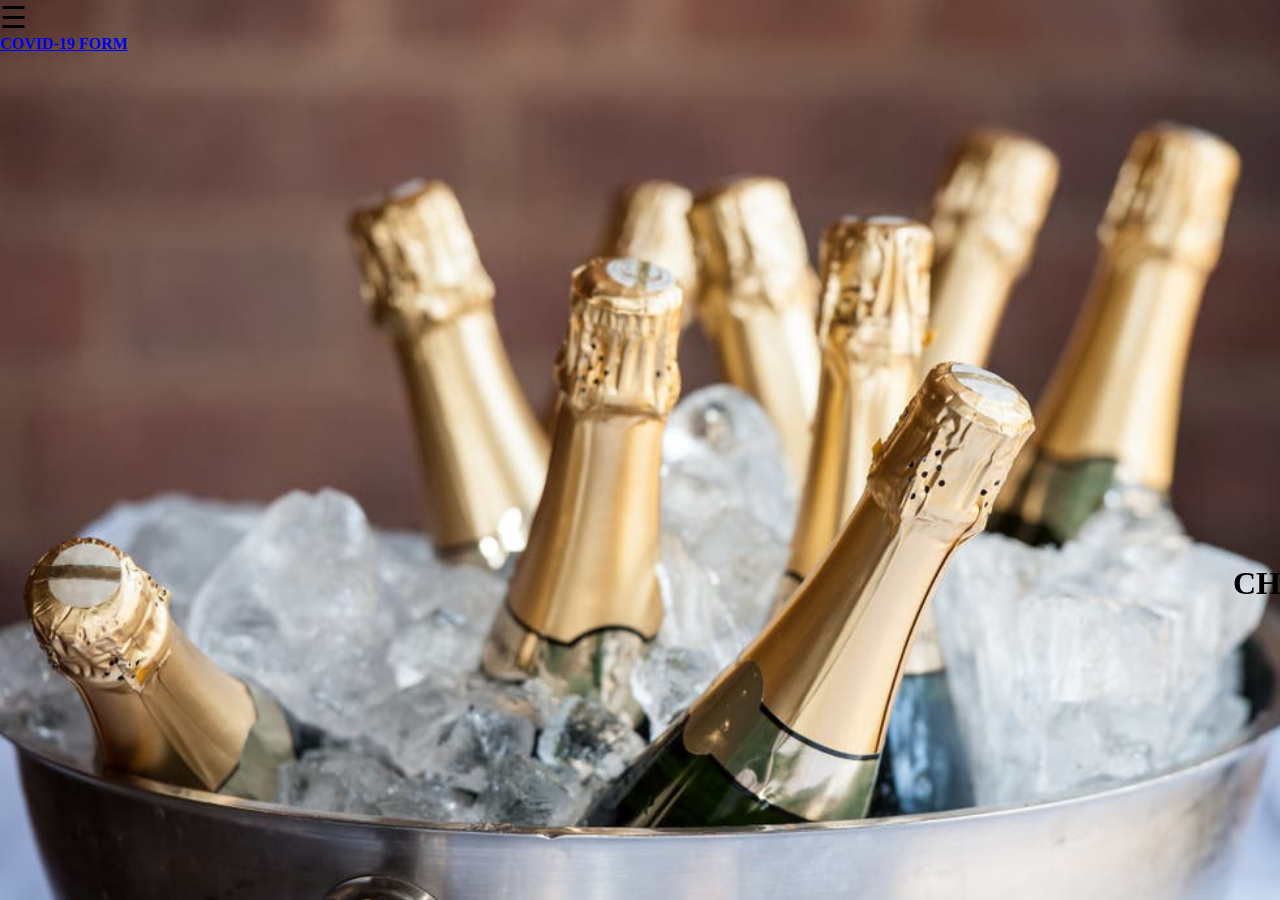
<file: INDEX.html>
<!DOCTYPE html>
<html lang="en">
<head>
    <meta charset="UTF-8">
    <meta name="viewport" content="width=device-width, initial-scale=1.0">
    <title>home</title>
    <link rel="STYLESHEET" href="style.css">
</head>
<body>
    <div id="Sidenav" class="sidenav">
        <a href="javascript:void(0)" class="closebtn" onclick="closeNav()">&times;</a>  

         <a href="IN.html">HOME</a> 
        <li><a href="lifeafterlockdown.html">LIFE AFTER LOCKDOWN</a></li>
       <li><a href="acepark.html">ACE PARK</a></li>
       <li><a href="blackimpalatshisanyama.html"> BLACK IMPALA TSHISA NYAMA</a> </li>
  </div>

  <span style="font-size:30px;cursor:pointer" onclick="openNav()">&#9776; </span>
  

  <script>
  function openNav() {
    document.getElementById("Sidenav").style.width = "250px";
  }
  
  function closeNav() {
    document.getElementById("Sidenav").style.width = "0";
  }
  </script>
  <div class="text">
   <a   href="https://docs.google.com/forms/d/e/1FAIpQLSepDakL5LEuW1zb1zC0GnkTNtKtElVDUbSn4Hvs2sMaTzxDzw/viewform">COVID-19 FORM</a>
  </div>
<footer>
    <marquee><h1>  CHILLER SAFE </h1></marquee>   
</footer>

</body>
</html>
</file>
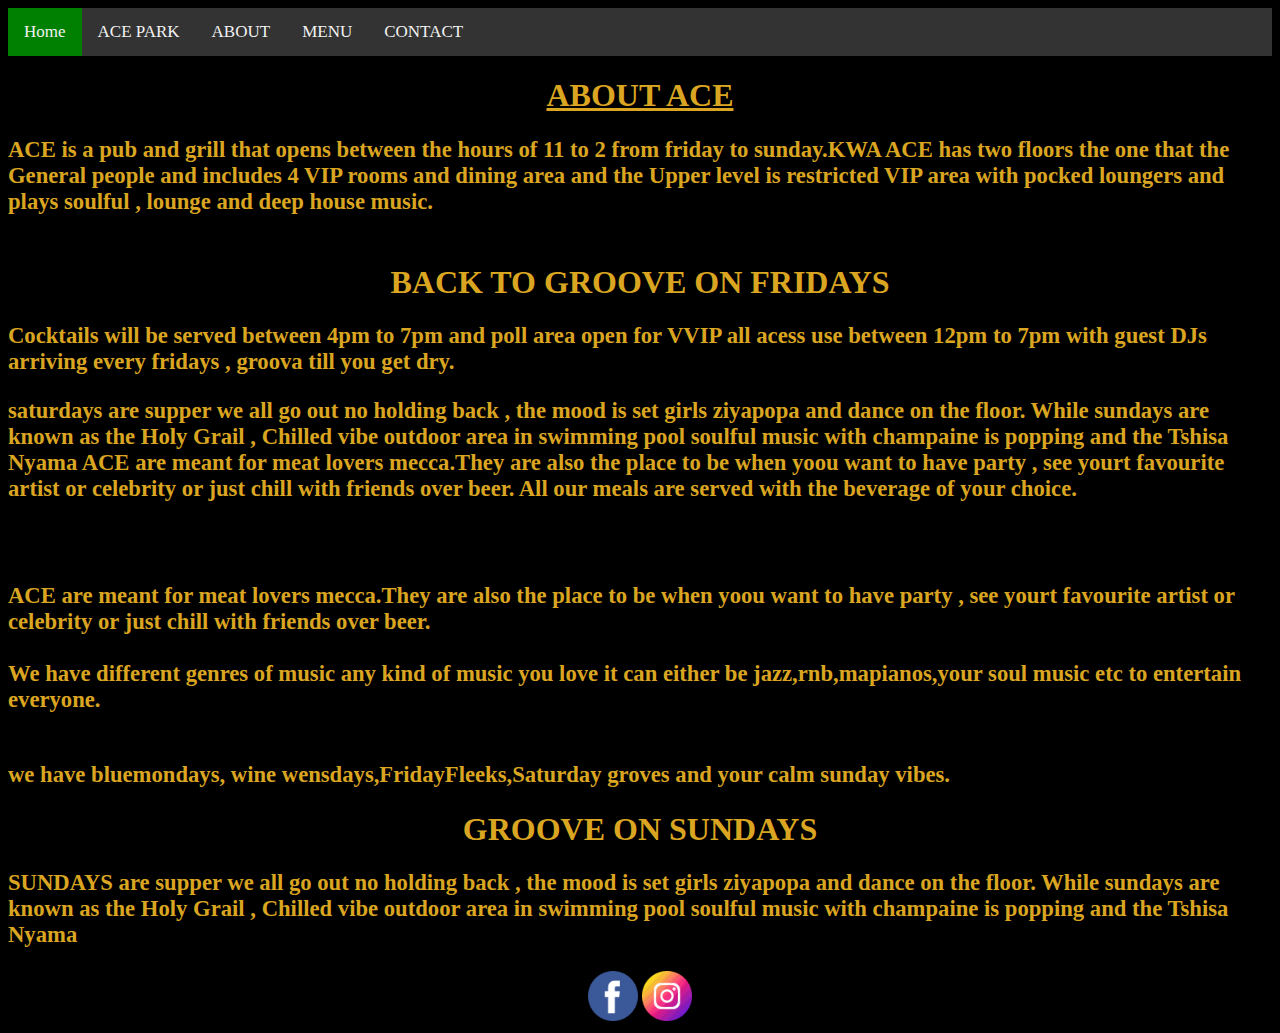
<file: about2.html>
<!DOCTYPE html>
<html lang="en">
<head>
    <meta charset="UTF-8">
    <meta name="viewport" content="width=device-width, initial-scale=1.0">
    <title>Document</title>
    <link rel="STYLESHEET" href="">
    <style>
body{
  background-color:black ;
  color:goldenrod ;
}

    .topnav {
        overflow: hidden;
        background-color: #333;
      }
      
      .topnav a {
        float: left;
        color: #f2f2f2;
        text-align: center;
        padding: 14px 16px;
        text-decoration: none;
        font-size: 17px;
      }
      
      .topnav a:hover {
        background-color: white;
        color: black;
      }
      
      .topnav a.active {
        background-color: green; 
      }
      footer{
        text-align: center;
      }


      h1{
         text-align: center;
      }


h3{
  font-size: 6mm;
}
          </style>
      </head>
      <body>

        <div class="topnav">
            <a class="active" href="INDEX.html">Home</a>
           <a href="acepark.html">ACE PARK</a>
            <a href="about2.html">ABOUT</a>
            <a href="menu2.html">MENU</a>
             <a href="contact2.html">CONTACT</a>
        </div>

       
       <h1><u>ABOUT ACE</u></h1>
 <h3><p> 
        ACE is a pub and grill that opens between the hours of 11 to 2 from friday to sunday.KWA ACE has two floors the one that
        the General people and includes 4 VIP rooms and dining area and the Upper level is restricted VIP area with pocked loungers
        and plays soulful , lounge and deep house music.
    
  <br><br>
  
 

  </h1></h1>


         <h1>BACK TO GROOVE ON FRIDAYS</h1>




    <p><h3>  Cocktails will be served between 4pm to 7pm and poll area open for VVIP all acess use between 12pm
          to 7pm with guest DJs arriving every fridays , groova till you get dry.</p></h3>

<h3>saturdays are supper we all go out no holding back , the mood is set girls ziyapopa and dance on the floor.
     While sundays are known as the Holy Grail , Chilled vibe outdoor area in swimming pool soulful music with champaine is 
    popping and the Tshisa Nyama 
ACE are meant for meat lovers mecca.They are also the place to be when yoou want to have party , see yourt favourite artist or celebrity or just chill with friends over beer.
All our meals are served with the beverage of your choice.</p></h3>
<br><br>
<h3>ACE are meant for meat lovers mecca.They are also the place to be when yoou want to have party , see yourt favourite artist or celebrity or just chill with friends over beer.
  <br> <br> 
    We have different genres of music  any kind of music you love it can either be jazz,rnb,mapianos,your soul music etc to entertain everyone.
    <br><br>
<p> we   have bluemondays, wine wensdays,FridayFleeks,Saturday groves and your calm sunday vibes.</p></h3>

          <h1>GROOVE ON SUNDAYS</h1>



<p><h3>SUNDAYS are supper we all go out no holding back , the mood is set girls ziyapopa and dance on the floor.
While sundays are known as the Holy Grail , Chilled vibe outdoor area in swimming pool soulful music with champaine is 
popping and the Tshisa Nyama </p></h3>
</div>
 
<footer >
  <div class="facebook">
      <a href= "https://www.facebook.com/officialgroova/"><img   src="facebook.png"width="50"height="50"></a>
      <a href= "https://www.instagram.com/kwa_ace/?hl=en"><img   src="INSTAGRAM.png"width="50"height="50"></a>
  </div>      
  </div>      
 </footer>

      
            </body>
            </html>
</file>
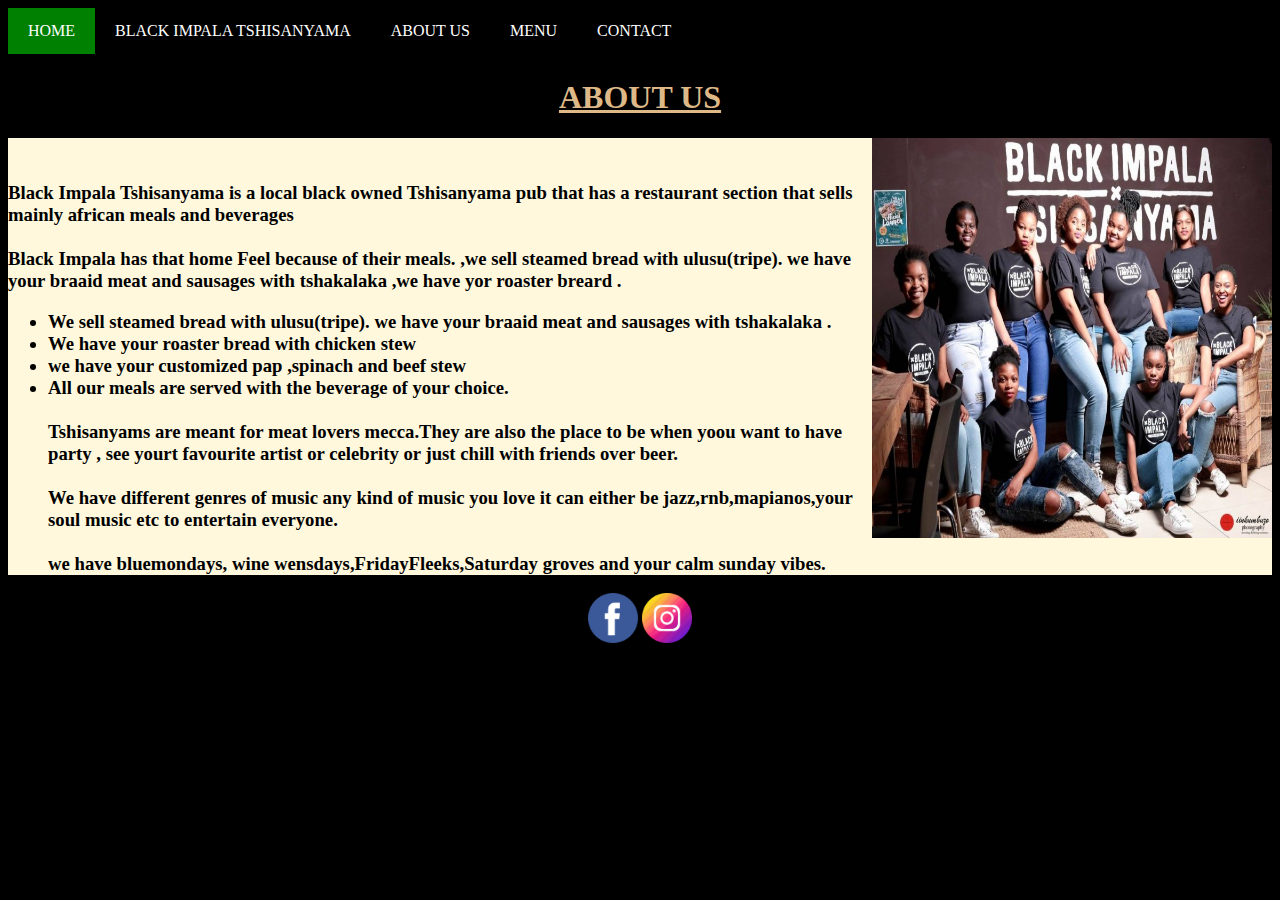
<file: aboutus.html>
<!DOCTYPE html>
<html lang="en">
<head>
    <meta charset="UTF-8">
    <meta http-equiv="X-UA-Compatible" content="IE=edge">
    <meta name="viewport" content="width=device-width, initial-scale=1.0">
    <title>Document</title>
    <link rel="STYLESHEET" href="">
    <style>
body{
   background-color:black; 
}
    
.navbar {
    overflow: hidden;
    background-color:black;
    height: 50px; 
 }
 
 .navbar a {
      float: left;
      display: block;
      color: white;
      text-align: center;
      padding: 14px 20px;
       text-decoration: none;
 }
 .navbar a.right {
      float: right;
 }
 .navbar a:hover {
      background-color:cornsilk;
      color: black;
 }
 .active{
    background-color: green;
 }
 h1{
    text-align: center; 
    color:burlywood ;
 }
h3{
    padding-top:2% ;
    background-color: cornsilk;
}
.facebook{
    text-align: center;

}
 </style>
</head>
<body>
    <div class="navbar">
        <a class="active" href="INDEX.html">HOME</a>
        <a href="blackimpalatshisanyama.html">BLACK IMPALA TSHISANYAMA</a>
         <a href="aboutus.html">ABOUT US</a>
         <a href="menu.html">MENU</a>
         <a href="contact.html"> CONTACT</a>
    </div> 
         
            
         
  <h1><u>ABOUT US</u></h1>
          <div class="image-section">
              <img src="girl.jpg"width="400"height="400" align="right"> 
     </div>
 <h3><p> 
    
    Black Impala Tshisanyama is a local black owned Tshisanyama pub  that  has a restaurant section that sells mainly african meals and  beverages
  <br><br>
  Black Impala has that home Feel because of their meals. ,we sell steamed bread  with ulusu(tripe).  we have your braaid meat and sausages with tshakalaka  ,we have yor roaster breard
  
  .</p>
<ul>
 <li> 
    We sell steamed bread  with ulusu(tripe).  we have your braaid meat and sausages with tshakalaka  
   .</li>
<li>We have your roaster bread with chicken stew</li>
<li> we have your customized pap ,spinach and beef stew</li>
<li>
All our meals are served with the beverage of your choice.
<br><br>
Tshisanyams are meant for meat lovers mecca.They are also the place to be when yoou want to have party , see yourt favourite artist or celebrity or just chill with friends over beer.
  <br> <br> 
    We have different genres of music  any kind of music you love it can either be jazz,rnb,mapianos,your soul music etc to entertain everyone.
    <br><br>
we  have bluemondays, wine wensdays,FridayFleeks,Saturday groves and your calm sunday vibes.
</p></h3>

</div>
  
   <footer >
    <div class="facebook">
        <a href= "https://www.facebook.com/blackimpalaPE/"><img   src="facebook.png"width="50"height="50"></a>
        <a href= "https://www.instagram.com/blackimpala_1/?hl=en"><img   src="INSTAGRAM.png"width="50"height="50"></a>
    </div>      
    </div>      
   </footer>
  
          
      </div>
</body>
</html>
</file>
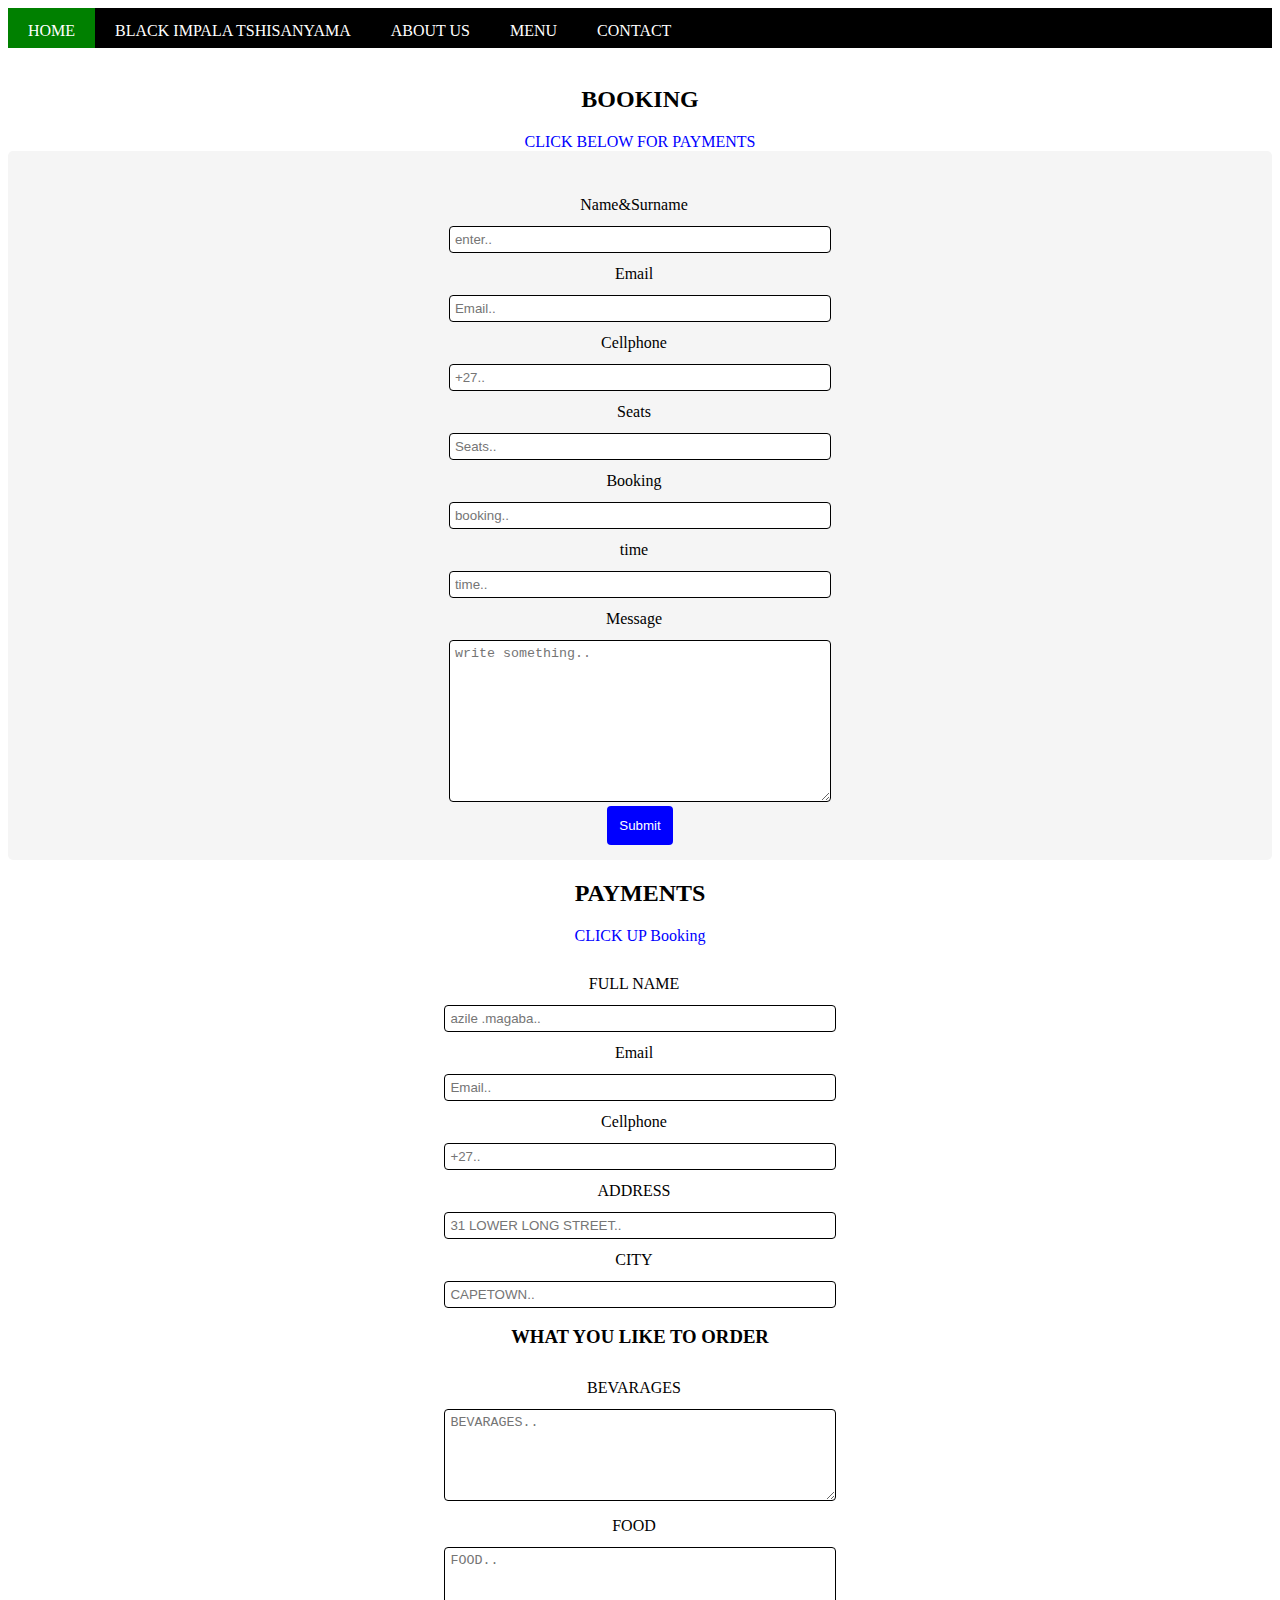
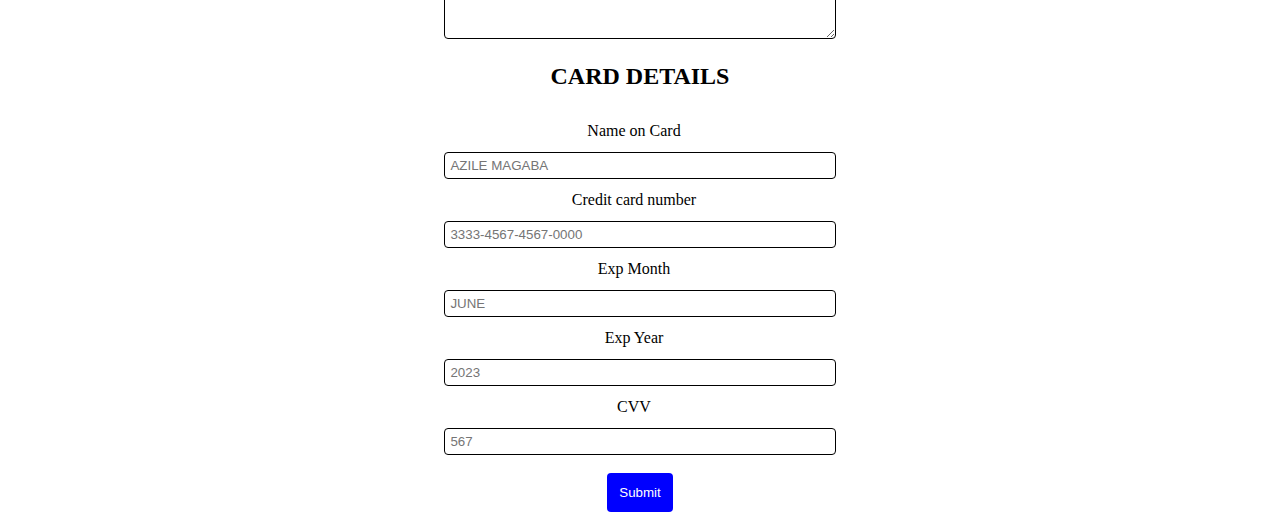
<file: booking.html>
<!DOCTYPE html>
<html lang="en">
<head>
    <meta charset="UTF-8">
    <meta name="viewport" content="width=device-width, initial-scale=1.0">
    <title>Document</title>
    <link rel="STYLESHEET" href="">
    <style>
        body{
           text-align: center; 
        }
        .navbar {
       overflow: hidden;
      background-color:black;
      height: 40px; 
 }
 address{
     font-size:20px ;
 }
 .navbar a {
        float: left;
       display: block;
        color: white;
        text-align: center;
       padding: 14px 20px;
       text-decoration: none;
 }
 .navbar a.right {
      float: right;
 }
 .navbar a:hover {
      background-color:cornsilk;
      color: black;
 }
 .active{
    background-color: green;
 }
      input[type=text], select, textarea {
        width: 30%;
       padding: 5px;
       border: 1px solid;
       border-radius: 4px;
       resize: vertical;
}

label {
     padding: 12px 12px 12px 0;
    display: inline-block;
}

input[type=submit] {
        background-color: blue;
       color: white;
       padding: 12px;
       border: none;
      border-radius: 4px;
      cursor: pointer;
      
}

input[type=submit]:hover {
        background-color: green;
}
.container {
      border-radius: 5px;
      background-color:whitesmoke;
      padding: 15px;
}

  a:hover {
    color:goldenrod ;
    font-size: 18px;
}
  a  {
      text-decoration:none ;
      color: blue;
  }  
      </style>
</head>
<body>
    <div class="navbar">
        <a class="active" href="home.html">HOME</a>
        <a href="blackimpalatshisanyama.html">BLACK IMPALA TSHISANYAMA</a>
         <a href="aboutus.html">ABOUT US</a>
        <a href="menu.html">MENU</a>  
        <a href="contact.html">CONTACT</a>  
  </div><br>
  <div class="main" id="section1">
    <h2><b>BOOKING </b></h2>
     <a href="#section2">CLICK BELOW FOR PAYMENTS</a>
    <div class="main" id="booking">
    
    <div class="container">

        <form method="POST" action="mailto:azilemagaba@gmail.com"><br>
            <label for="Name&Surname"> Name&Surname</label><br>
            <input type="text" id="Name&Surname" name="Name&Surname" placeholder="enter.."><br>
          
            <label for="Email">Email</label><br>
            <input type="text" id="Email" name="Email" placeholder="Email.."><br>

            <label for="Cellphone">Cellphone</label><br>
            <input type="text" id="Cellphone" name="Cellphone" placeholder="+27.."><br>

            <label for="Seats">Seats</label><br>
            <input type="text" id="Seats" name="Seats" placeholder="Seats.."><br>
          
            <label for="Date of Booking">Booking</label><br>
            <input type="text" id="Date of Booking" name="Email" placeholder="booking.."><br>

            <label for="Time">time</label><br>
            <input type="text" id="time" name="time" placeholder="time.."><br>
          
            <label for="Message">Message</label><br>
            <textarea id="Message" name="Message" placeholder="write something.." style="height:150px"></textarea><br>
            <input type="submit" value="Submit"><br>
            
          </form>
        </div>
        <div class="main" id="section2">
            <h2>PAYMENTS</h2>
            <a href="#section1">CLICK UP Booking</a>
        <div class="main" id="order">
    
                <div class="cantainer">

                    <form method="POST" action="mailto:azilemagaba@gmail.com"><br>
                    <label for="FULL NAME"> FULL NAME</label><br>
                    <input type="text" id="FULL NAME" name="FULL NAME" placeholder="azile .magaba.."><br>
                  
                    <label for="Email">Email</label><br>
                    <input type="text" id="Email" name="Email" placeholder="Email.."><br>
        
                    <label for="Cellphone">Cellphone</label><br>
                    <input type="text" id="Cellphone" name="Cellphone" placeholder="+27.."><br>
        
                    <label for="ADDRESS">ADDRESS</label><br>
                    <input type="text" id="ADDRESS" name="ADDRESS" placeholder="31 LOWER LONG STREET.."><br>
                  
                    <label for="CITY">CITY</label><br>
                    <input type="text" id="CITY" name="Email" placeholder="CAPETOWN.."><br>
                    <h3>WHAT YOU LIKE TO ORDER</h3>
                    <label for="BEVARAGES">BEVARAGES</label><br>
                    <textarea id="BEVARAGES" name="BEVARAGES" placeholder="BEVARAGES.." style="height:80px"></textarea><br>
                    <label for="FOOD">FOOD</label><br>
                    <textarea id="FOOD" name="Message" placeholder="FOOD.." style="height:80px"></textarea>
            
                   <h2> CARD DETAILS</h2>
                    <label for="cname">Name on Card</label><br>
                    <input type="text" id="cname" name="cardname" placeholder="AZILE MAGABA"><br>
                    <label for="SAVING  CARD">Credit card number</label><br>
                    <input type="text" id="SAVING CARD" name="cardnumber" placeholder="3333-4567-4567-0000"><br>
                    <label for="expmonth">Exp Month</label><br>
                    <input type="text" id="expmonth" name="expmonth" placeholder="JUNE"><br>
                    <label for="expyear">Exp Year</label><br>
                    <input type="text" id="expyear" name="expyear" placeholder="2023"><br>
                    <label for="cvv">CVV</label><br>
                   <input type="text" id="cvv" name="cvv" placeholder="567"><br><br>
                   <input type="submit" value="Submit"><br>
                </div>
            
      </form>

                
                          
</body>
</html>
</file>
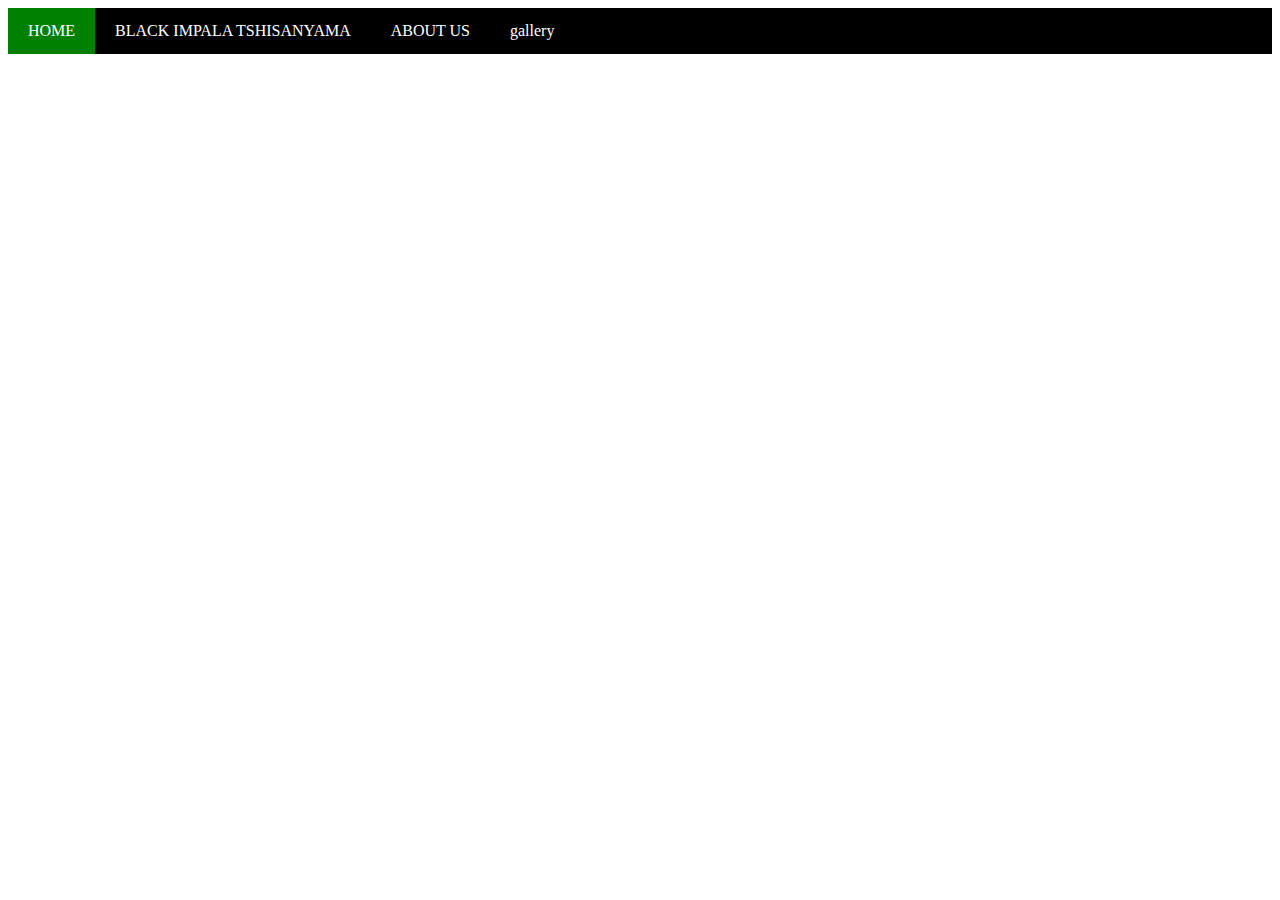
<file: gallery.html>
<!DOCTYPE html>
<html lang="en">
<head>
    <meta charset="UTF-8">
    <meta http-equiv="X-UA-Compatible" content="IE=edge">
    <meta name="viewport" content="width=device-width, initial-scale=1.0">
    <title>Document</title>
    <link rel="STYLESHEET" href="">
    <style>
.navbar {
   overflow: hidden;
   background-color:black;
}

.navbar a {
     float: left;
     display: block;
     color: white;
     text-align: center;
     padding: 14px 20px;
      text-decoration: none;
}
.navbar a.right {
     float: right;
}
.navbar a:hover {
     background-color:cornsilk;
     color: black;
}
.active{
   background-color: green;
}


        </style>
</head>
<body>
<body>
    <div class="navbar">
        <a class="active" href="INDEX.html">HOME</a>
           <a href="blackimpalatshisanyama.html">BLACK IMPALA TSHISANYAMA</a>
           <a href="aboutus.html">ABOUT US</a>
            <a href="gallery.html">gallery</a>

    </div>  
         
    
</body>
</html>
</file>
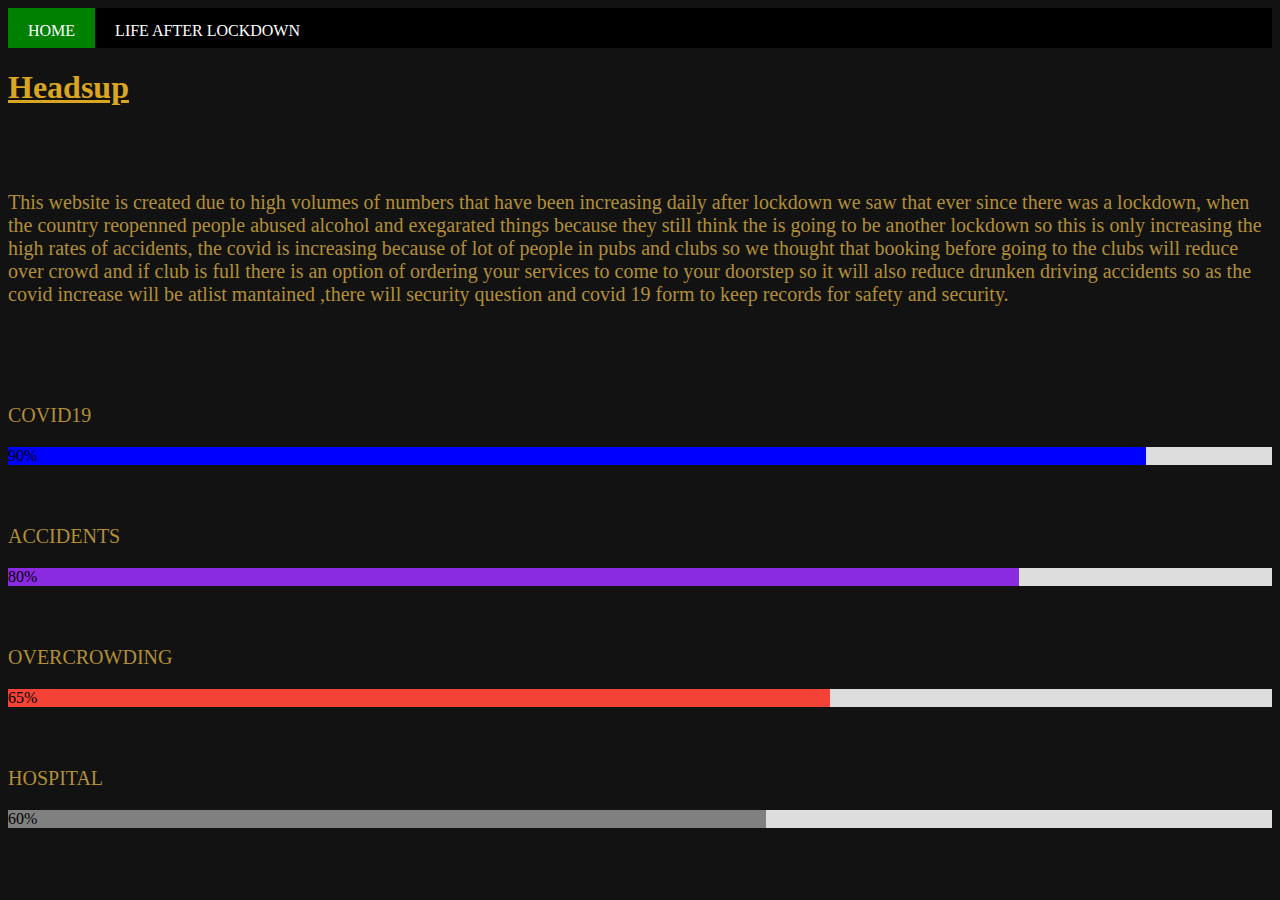
<file: lifeafterlockdown.html>
<!DOCTYPE html>
<html lang="en">
<head>
    <meta charset="UTF-8">
    <meta name="viewport" content="width=device-width, initial-scale=1.0">
    <title>home</title>

    <link rel="STYLESHEET" href="">
    <style>

    body {
            background-color: rgb(19, 18, 18);

    }

p {
color: rgb(177, 143, 57);
padding-top: 40px;
font-size: 20px;
}
.navbar {
    overflow: hidden;
    background-color:black;
    height: 40px; 
 }
 
 .navbar a {
      float: left;
      display: block;
      color: white;
      text-align: center;
      padding: 14px 20px;
       text-decoration: none;
 }
 .navbar a.right {
      float: right;
 }
 .navbar a:hover {
      background-color:cornsilk;
      color: black;
 }
 .active{
    background-color: green;
 }
 .container {
  width: 100%;
  background-color: #ddd;
}

.skills {
  text-align: right;
  padding-top: 2px;
  color: white;
margin-top:40px ;
}

.COVID19 {width: 90%; background-color:blue;}
.ACCIDENTS {width: 80%; background-color: blueviolet;}
.overcrowding {width: 65%; background-color: #f44336;}
.HOSPITAL {width: 60%; background-color: #808080;}

  h1 {
   color: goldenrod ; 
  } 
   
     
</style>
</head>
<body>
      <div class="navbar">
        <a class="active" href="INDEX.html">HOME</a>
        <a href="lifeafterlockdown.html">   LIFE AFTER LOCKDOWN</a > 
</div>
  <h1><u>Headsup</h1></u>
  <p><br> 
This website  is created due to high volumes of numbers that have been  increasing daily after lockdown we saw that ever since there was a lockdown, when the country reopenned  people abused alcohol and exegarated things because they still think   the 
is  going to be another lockdown so this is only increasing the high rates of accidents, the covid is increasing because of lot of people in pubs and clubs
so we thought that booking before going to the clubs will  reduce over crowd and if club is full  there is an option of ordering your services to come to your doorstep
so it will also reduce drunken driving accidents so as the covid increase will be atlist mantained ,there will security question and covid 19 form to keep records
for safety and security.
  </p><br>
  <p>COVID19</p>
<div class="container">
  <div class="COVID19">90%</div>
</div>

<p>ACCIDENTS</p>
<div class="container">
  <div class="ACCIDENTS">80%</div>
</div>

<p>OVERCROWDING</p>
<div class="container">
  <div class="overcrowding">65%</div>
</div>

<p>HOSPITAL</p>
<div class="container">
  <div class="HOSPITAL">60%</div>
</div>
 
  </body>
  </html>
</file>
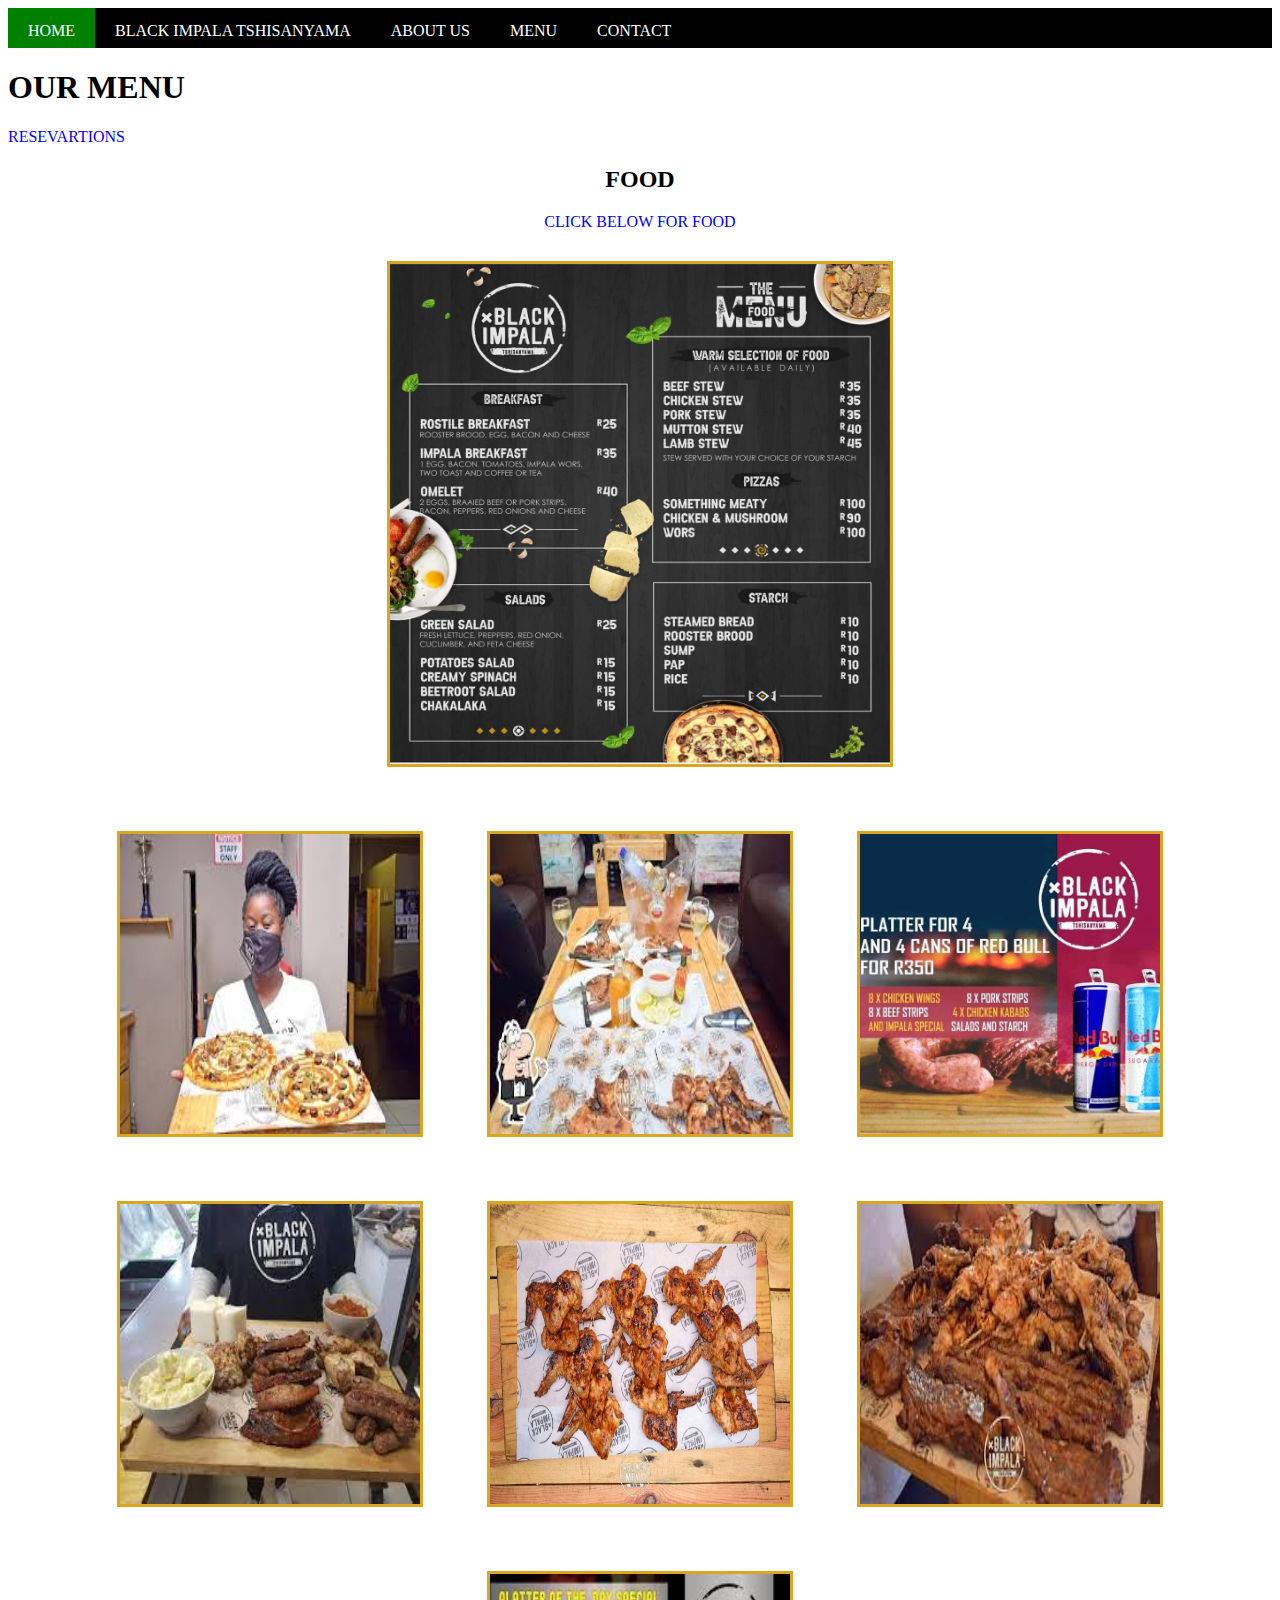
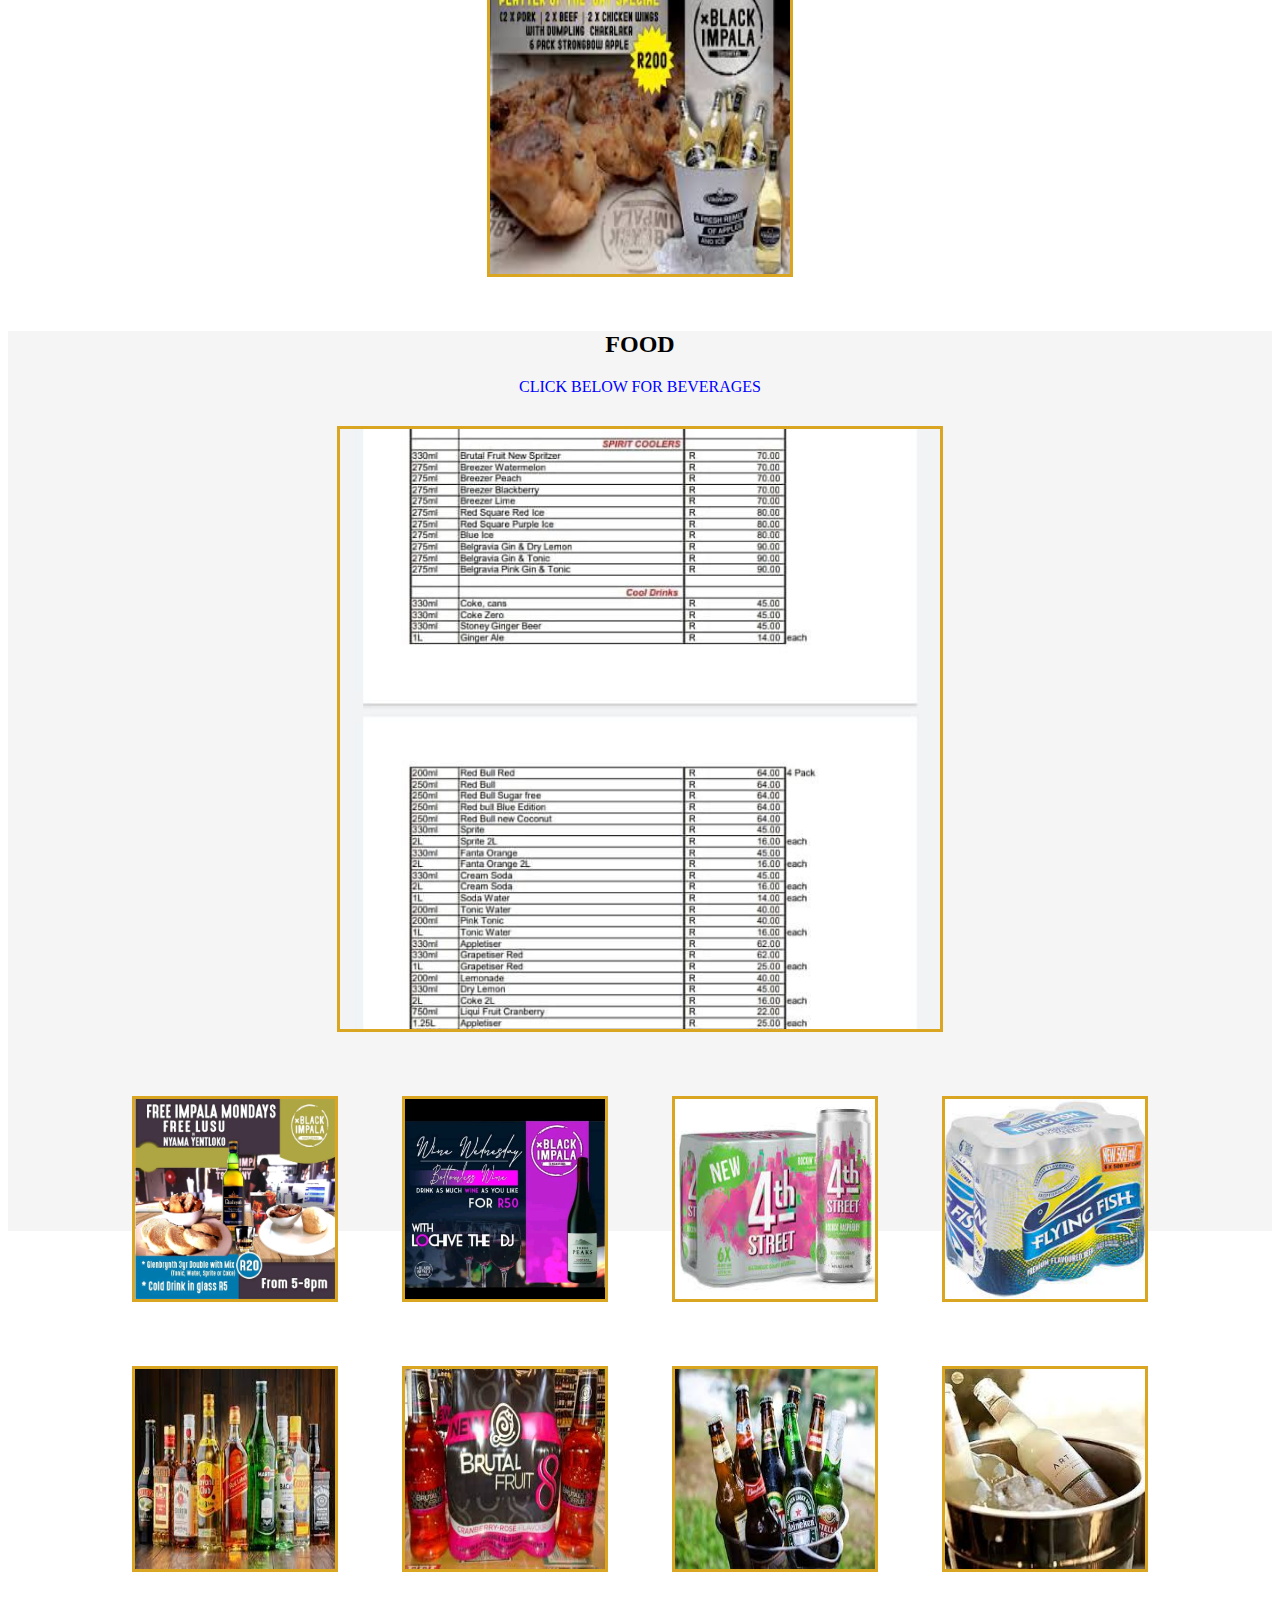
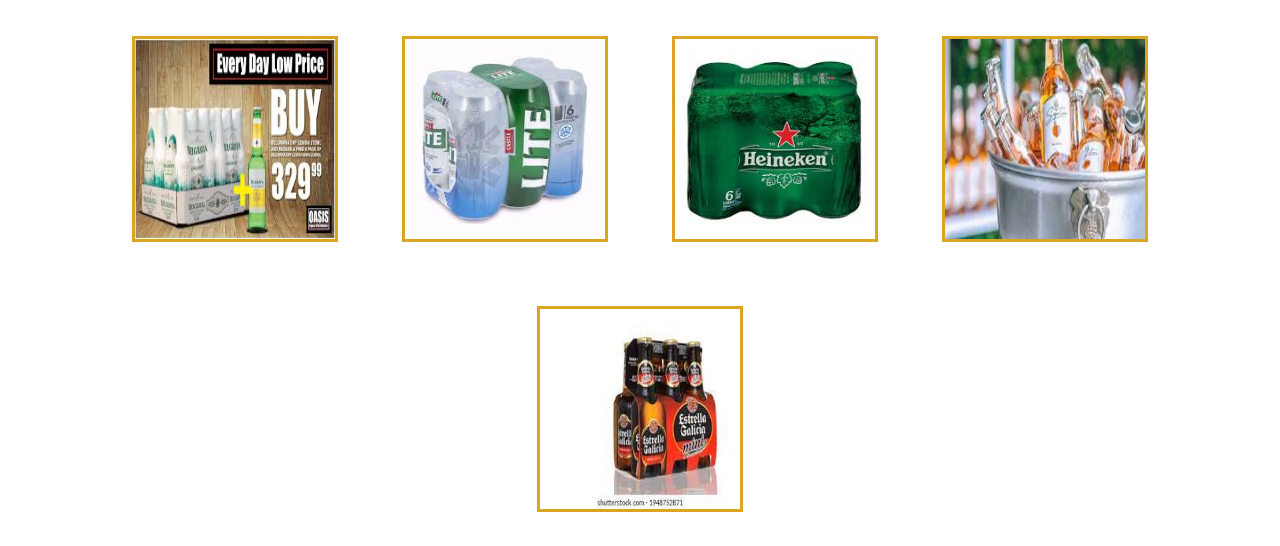
<file: menu.html>
<!DOCTYPE html>
<html lang="en">
<head>
    <meta charset="UTF-8">
    <meta http-equiv="X-UA-Compatible" content="IE=edge">
    <meta name="viewport" content="width=device-width, initial-scale=1.0">
    <title>Document</title>
    <link rel="STYLESHEET" href="">
    <style>
    
        .navbar {
    overflow: hidden;
    background-color:black;
    height: 40px; 
 }
 
 .navbar a {
      float: left;
      display: block;
      color: white;
      text-align: center;
      padding: 14px 20px;
       text-decoration: none;
 }
 .navbar a.right {
      float: right;
 }
 .navbar a:hover {
      background-color:cornsilk;
      color: black;
 }
 .active{
    background-color: green;
 }
 


#section1 {
  height: 900px;
  background-color: white;
  text-align: center;
}

#section2 {
  height: 900px;
    background-color:whitesmoke;
    text-align: center;
}

h2{
 font-family: cursive; 
   text-align: center;
}
img{
  border: solid;
  column-gap: 3px;
  border-color: goldenrod;
  margin: 30px; 
}
#section1 {
  width: 100%;
  height: auto;
}
a:hover {
    color:goldenrod ;
    font-size: 18px;
}
  a  {
      text-decoration:none ;
      color: blue;
      text-align: center;
  }  








</style>
  </head>
  <body>
      <div class="navbar">
          <a class="active" href="INDEX.html">HOME</a>
          <a href="blackimpalatshisanyama.html">BLACK IMPALA TSHISANYAMA</a>
           <a href="aboutus.html">ABOUT US</a>
          <a href="menu.html">MENU</a>  
          <a href="contact.html">CONTACT</a>  
          
      </div>
      <h1>OUR MENU</h1>
     <right></right> <a href="http://127.0.0.1:5500/booking.html">RESEVARTIONS</a></right> 




     <div class="main" id="section1">
      <h2><b>FOOD</b></h2>
       <a href="#section2">CLICK BELOW FOR FOOD</a>
          <div class="container">

            
            
<img src="price.jpg"width="500"height="500">
<br>
     <img src="pizza.jpg" width="300"height="300"> 
             <img src="table.jpg"width="300"height="300">
             <img src="combo.jpg"width="300"height="300">
            <img src="4.jpg"width="300"height="300">
           <img src="wings2.jpg"width="300"height="300">
           <img src="meat.jpg"width="300"height="300">
           <img src="legs.jpg"width="300"height="300">
          
         

         </div>



         <div class="main" id="section2">
          <h2><b>FOOD</b></h2>
          <center>
          <a href="#section1">CLICK BELOW FOR BEVERAGES</a>

        </center>



          <img  src="price4.jpg"width="600"height="600"></a>
          <br>
           <img src="RED2.jpg" width="200"height="200">
           <img src="RED3.jpg"width="200"height="200">
          <img src="download 5.jpg"width="200"height="200">
         <img src="download 8.jpg"width="200"height="200">
        <img src="BEER1.jpg"width="200"height="200"> 
        <img src="images14.jpg"width="200"height="200">
         <img src="BEER3.jpg"width="200"height="200"> 
         <img src="images f.jpg"width="200"height="200">
         <img src="images 8.jpg"width="200"height="200"> 
         <img src="images6.jpg"width="200"height="200">
         <img src="download12.jpg"width="200"height="200"> 
         <img src="images 4.jpg"width="200"height="200">
         <img src="download 2.jpg"width="200"height="200"> 
        

    </div>
    
      
      
      
      </body>
      </html>
</file>
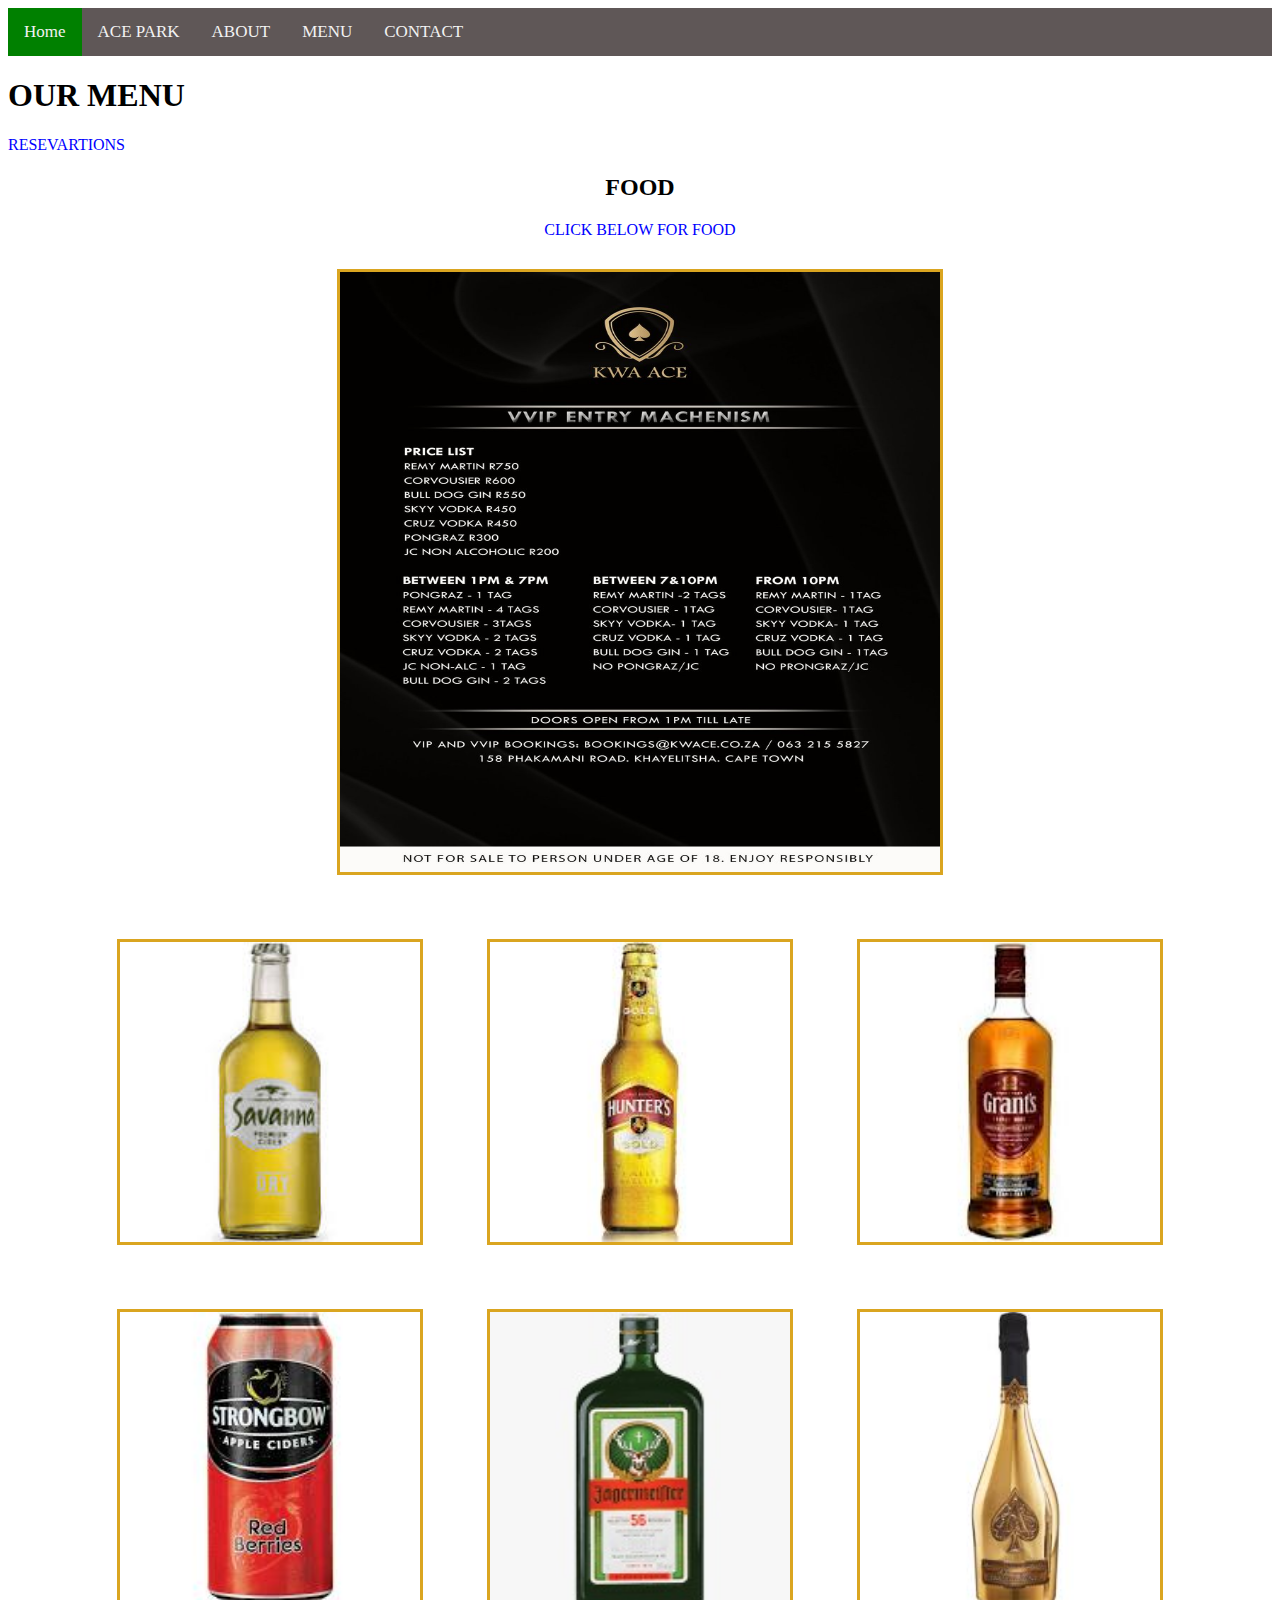
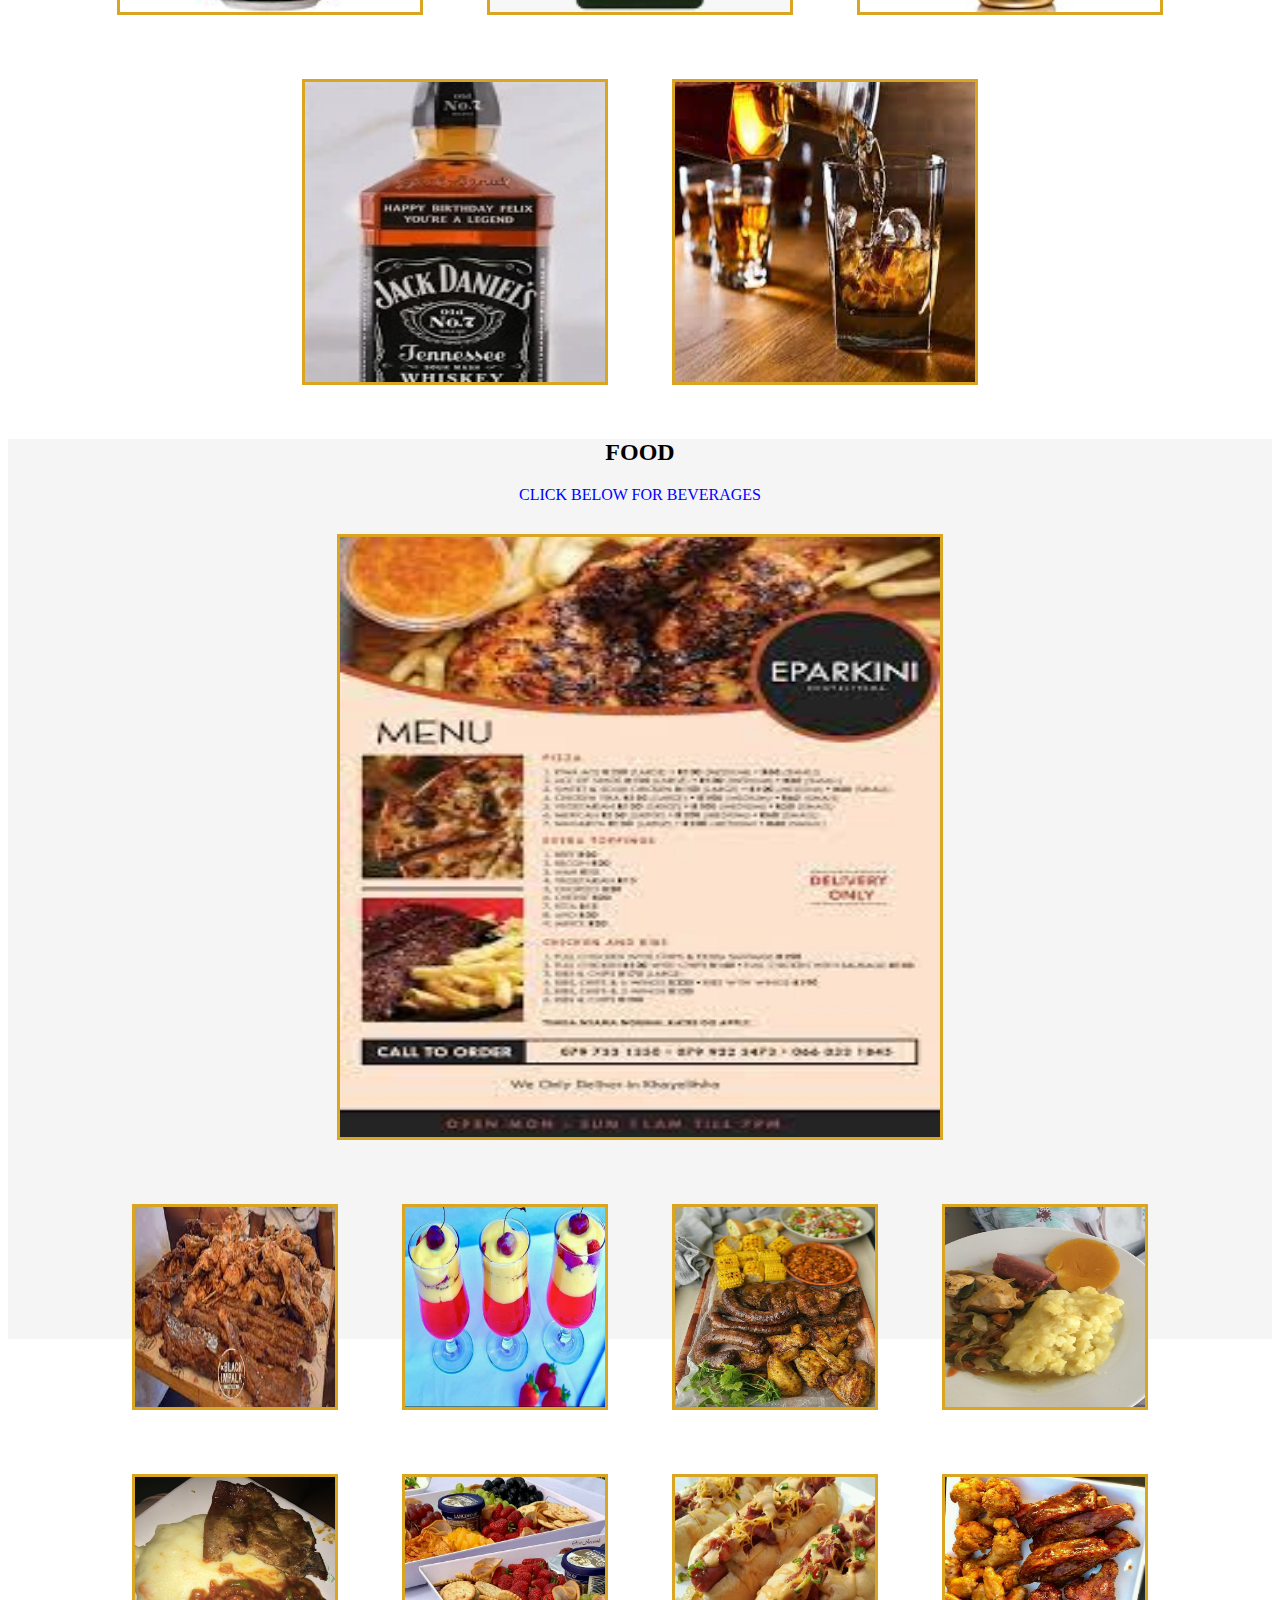
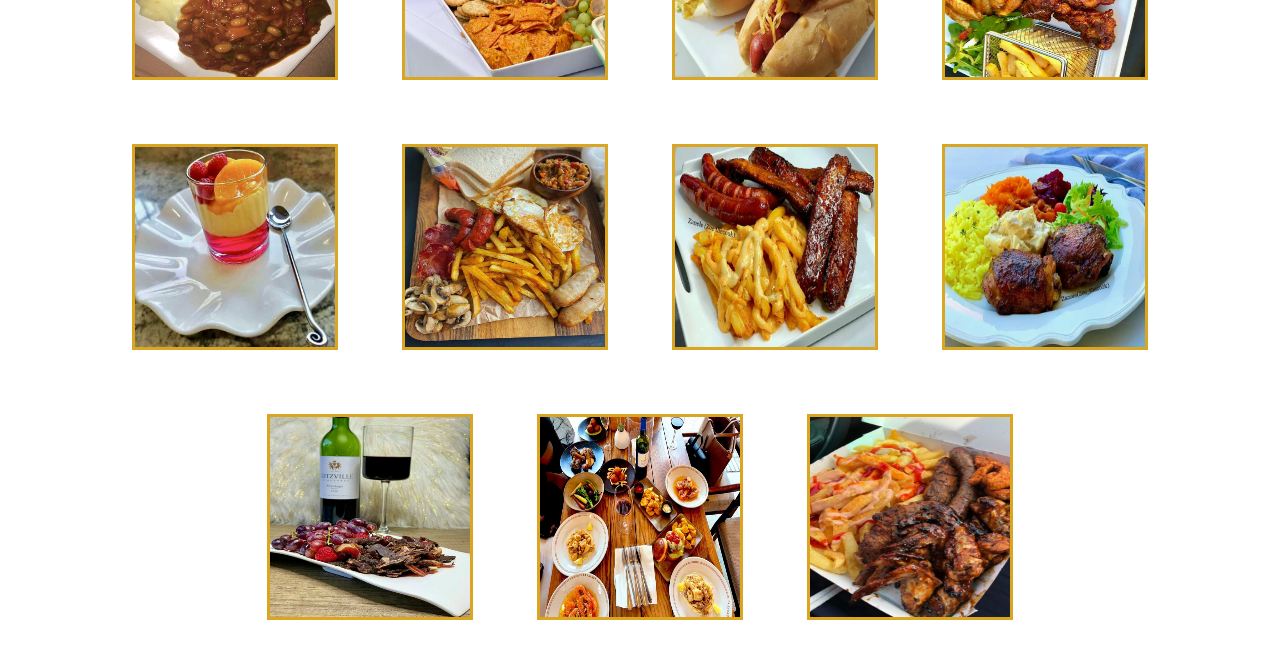
<file: menu2.html>
<!DOCTYPE html>
<html lang="en">
<head>
    <meta charset="UTF-8">
    <meta http-equiv="X-UA-Compatible" content="IE=edge">
    <meta name="viewport" content="width=device-width, initial-scale=1.0">
    <title>Document</title>
    <link rel="STYLESHEET" href="">
    <style>
    .topnav {
        overflow: hidden;
        background-color: rgb(95, 87, 87);
      }
      
      .topnav a {
        float: left;
        color: #f2f2f2;
        text-align: center;
        padding: 14px 16px;
        text-decoration: none;
        font-size: 17px;
      }
      
      .topnav a:hover {
        background-color: white;
        color: black;
      }
      
      .topnav a.active {
        background-color: green; 
      }

      .navbar {
            overflow: hidden;
           background-color:black;
           height: 40px; 
      }
      address{
          font-size:20px ;
      }
      .navbar a {
             float: left;
            display: block;
             color: white;
             text-align: center;
            padding: 14px 20px;
            text-decoration: none;
      }
      .navbar a.right {
           float: right;
      }
      .navbar a:hover {
           background-color:cornsilk;
           color: black;
      }
      .active{
         background-color: green;
      }
      #section1 {
  height: 900px;
  background-color: white;
  text-align: center;
}

#section2 {
  height: 900px;
    background-color:whitesmoke;
    text-align: center;
}

h2{
 font-family: cursive; 
   text-align: center;
}
img{
  border: solid;
  column-gap: 3px;
  border-color: goldenrod;
  margin: 30px; 
}
#section1 {
  width: 100%;
  height: auto;
}
a:hover {
    color:goldenrod ;
    font-size: 18px;
}
  a  {
      text-decoration:none ;
      color: blue;
  }  
      </style>


</head>
<body>
    <div class="topnav">
        <a class="active" href="INDEX.html">Home</a>
       <a href="acepark.html">ACE PARK</a>
        <a href="about2.html">ABOUT</a>
        <a href="menu2.html">MENU</a>
         <a href="contact2.html">CONTACT</a>
    </div> 
         
</div>
<h1>OUR MENU</h1>
<right></right> <a href="http://127.0.0.1:5500/booking.html">RESEVARTIONS</a></right> 
<div class="main" id="section1">
  <h2><b>FOOD</b></h2>
   <a href="#section2">CLICK BELOW FOR FOOD</a>
      <div class="container">
        

        <img src="booze.jpg"width="600"height="600">
        <br>
        <img  src="savanna.jpg"width="300"height="300">
       <img src="hunters.jpg" width="300"height="300"> 
       <img src="grants.jpg"width="300"height="300">
       <img src="stronhbow.jpg"width="300"height="300">
      <img src="us.jpg"width="300"height="300">
     <img src="wine.jpg"width="300"height="300">
     <img src="jack.jpg"width="300"height="300">
     <img src="wiskey1.jpg"width="300"height="300">
      </div>
   

   

<div class="main" id="section2">
<h2><b>FOOD</b></h2>
<a href="#section1">CLICK BELOW FOR BEVERAGES</a>

  <div class="container">

    <img src="3.jpg"width="600"height="600">
    <br>
    <img  src="meat.jpg"width="200"height="200"></a>
  <img src="food2.jpg" width="200"height="200">
     <img src="food3.jpg"width="200"height="200">
    <img src="food4.jpg"width="200"height="200">
   <img src="food5.jpg"width="200"height="200">
   <img src="food6.jpg"width="200"height="200"> 
  <img src="food7.jpg"width="200"height="200">
   <img src="food8.jpg"width="200"height="200"> 
   <img src="food9.jpg"width="200"height="200">
   <img src="food10.jpg"width="200"height="200"> 
   <img src="food12.jpg"width="200"height="200"> 
   <img src="food13.jpg"width="200"height="200">
   <img src="food14.jpg"width="200"height="200"> 
   <img src="food15.jpg"width="200"height="200">    
   <img src="food16.jpg"width="200"height="200">
   


</div>

</body>
</html>
</file>
<file: style.css>
body{
     background-image: url('bottle13.jpg');
     background-size:cover;
     background-repeat: no-repeat;
     background-position:center;
     height: 70%;
    
     
} 


h1 {
  margin-top:30% ;
  font-family: cursive;
}
.sidenav {
  height: 50%;
  width: 0;
  position: fixed;
  z-index: 1;
  top: 0;
  left: 0;
  background-color: black;
  overflow-x: hidden;
  transition: 0.5s;
  padding-top: 60px;
}

.sidenav a {
  padding: 7px 7px 7px 30px;
  text-decoration: none;
  font-size: 25px;
  color: grey;
  display: block;
  transition: 0.3s;
}

.sidenav a:hover {
  color: yellow;
}
.text{
      margin-right: auto;
      font-weight: bold;
}
.sidenav .closebtn {
  position: absolute;
  top: 0;
  right: 25px;
  font-size: 36px;
  margin-left: 50px;
}


footer{
       margin-top:auto;
       margin-top: 10%;
}

@media screen and (max-height: 400px) {
  .sidenav {padding-top: 15px;}
  .sidenav a {font-size: 18px;}
}

  body, html {
    height: 100%;
    margin: 0;
  }
</file>
